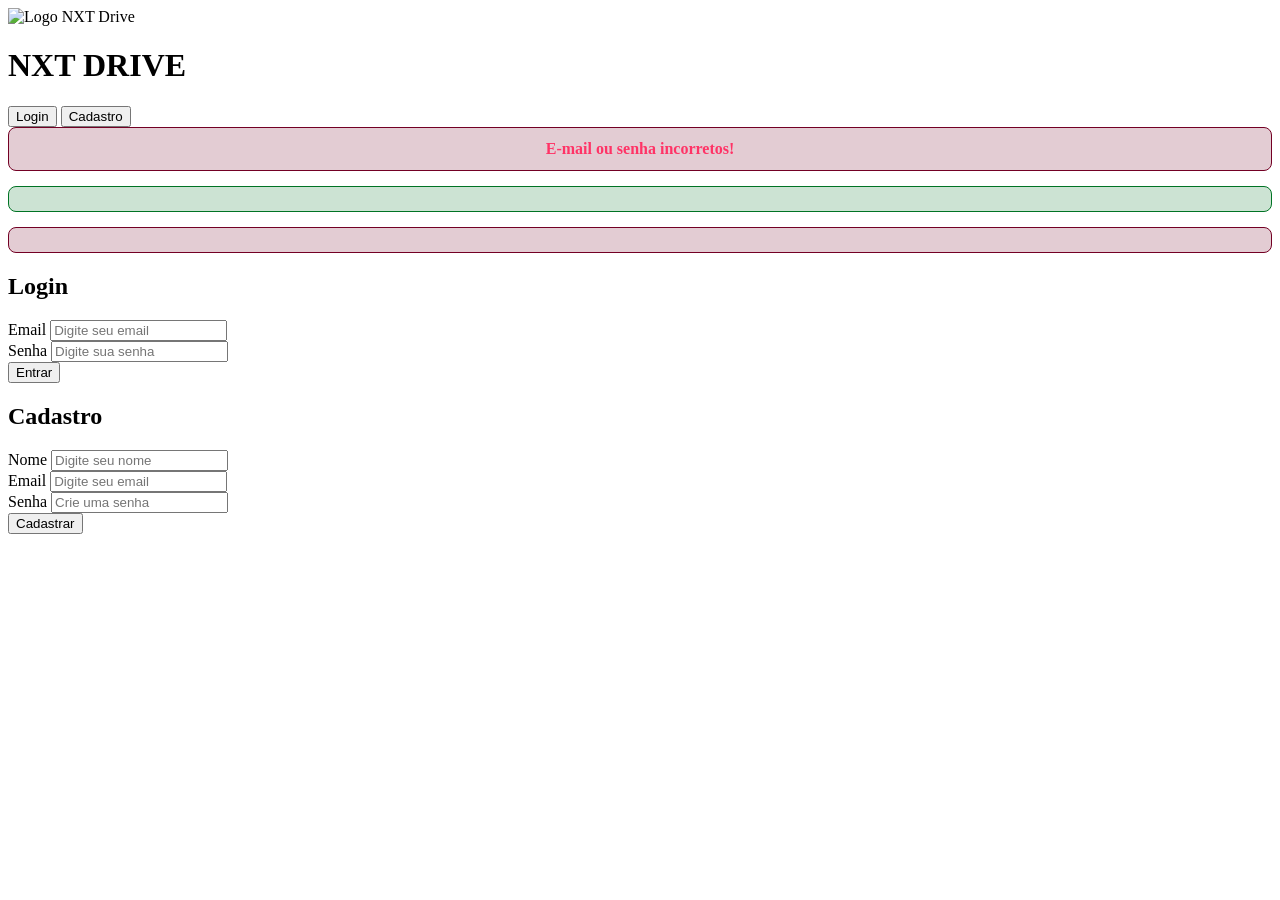
<file: src/main/resources/templates/index.html>
<!DOCTYPE html>
<html lang="pt-BR" xmlns:th="http://www.thymeleaf.org">

<head>
	<meta charset="UTF-8" />
	<meta name="viewport" content="width=device-width, initial-scale=1.0" />
	<title>NXT Drive - Login</title>
	<link rel="stylesheet" th:href="@{/styleIndex.css}">
	<link rel="preconnect" href="https://fonts.googleapis.com">
	<link rel="preconnect" href="https://fonts.gstatic.com" crossorigin>
	<link
		href="https://fonts.googleapis.com/css2?family=Chakra+Petch:wght@500;700&family=JetBrains+Mono:wght@400;500;700&family=Syncopate:wght@700&display=swap"
		rel="stylesheet">
</head>

<body>
	<div class="container">
		<div class="left-side">
			<div class="logo-box">
				<img th:src="@{/img/nxtDriveLogo.jpg}" alt="Logo NXT Drive">
			</div>
			<h1>NXT <span>DRIVE</span></h1>
		</div>

		<div class="right-side">
			<div class="card">
				<!-- Botões para alternar as abas -->
				<div class="form-tabs">
					<button type="button" class="tab-btn active" onclick="switchTab('login')">Login</button>
					<button type="button" class="tab-btn" onclick="switchTab('cadastro')">Cadastro</button>
				</div>

				<!-- MENSAGENS DE FEEDBACK (Todas possuem a classe 'msg-box') -->

				<!-- 1. Erro de Login (Spring Security) -->
				<div th:if="${param.error}" class="msg-box erro-box"
					style="color: #ff3366; background: rgba(115,0,36,0.2); padding: 12px; border-radius: 8px; border: 1px solid #730024; margin-bottom: 15px; text-align: center; font-weight: bold;">
					E-mail ou senha incorretos!
				</div>

				<!-- 2. Sucesso no Cadastro -->
				<div th:if="${not #strings.isEmpty(sucesso)}" th:text="${sucesso}" class="msg-box sucesso-box"
					style="color: #00ff88; background: rgba(0,115,36,0.2); padding: 12px; border-radius: 8px; border: 1px solid #007324; margin-bottom: 15px; text-align: center; font-weight: bold;">
				</div>

				<!-- 3. Erro de Cadastro (Ex: E-mail existente) -->
				<div th:if="${not #strings.isEmpty(erro)}" th:text="${erro}" class="msg-box erro-box"
					style="color: #ff3366; background: rgba(115,0,36,0.2); padding: 12px; border-radius: 8px; border: 1px solid #730024; margin-bottom: 15px; text-align: center; font-weight: bold;">
				</div>

				<!-- Formulário de Login -->
				<form id="form-login" class="form active" th:action="@{/login}" method="post">
					<h2>Login</h2>
					<div class="input-group">
						<label for="username">Email</label>
						<input type="email" placeholder="Digite seu email" name="email" id="username" required>
					</div>
					<div class="input-group">
						<label for="password">Senha</label>
						<input type="password" placeholder="Digite sua senha" name="senha" id="password" required>
					</div>
					<button class="main-btn" type="submit">Entrar</button>
				</form>

				<!-- Formulário de Cadastro -->
				<form id="form-cadastro" class="form hidden" th:action="@{/cadastro}" method="post">
					<h2>Cadastro</h2>
					<div class="input-group">
						<label for="nome-cad">Nome</label>
						<input type="text" placeholder="Digite seu nome" name="nome" id="nome-cad" required>
					</div>
					<div class="input-group">
						<label for="email-cad">Email</label>
						<input type="email" placeholder="Digite seu email" name="email" id="email-cad" required>
					</div>
					<div class="input-group">
						<label for="senha-cad">Senha</label>
						<input type="password" placeholder="Crie uma senha" name="senha" id="senha-cad" required>
					</div>
					<button class="main-btn" type="submit">Cadastrar</button>
				</form>

			</div>
		</div>
	</div>

	<script>
		function switchTab(tab) {
			const formLogin = document.getElementById('form-login');
			const formCadastro = document.getElementById('form-cadastro');
			const tabs = document.querySelectorAll('.tab-btn');

			tabs.forEach(btn => btn.classList.remove('active'));

			if (tab === 'login') {
				formLogin.classList.remove('hidden');
				formCadastro.classList.add('hidden');
				tabs[0].classList.add('active');
			} else {
				formCadastro.classList.remove('hidden');
				formLogin.classList.add('hidden');
				tabs[1].classList.add('active');
			}
		}

		window.addEventListener('DOMContentLoaded', () => {
			const urlParams = new URLSearchParams(window.location.search);

			// Se a URL tiver ?error, garante que abre a aba de login
			if (urlParams.has('error')) {
				switchTab('login');
			}
			// Se veio de redirecionamento de erro de cadastro
			else if (urlParams.get('aba') === 'cadastro' || window.location.pathname.includes('/cadastro')) {
				switchTab('cadastro');
			}
		});

		// Oculta todas as mensagens (.msg-box) após 4 segundos
		setTimeout(() => {
			const msgs = document.querySelectorAll('.msg-box');
			msgs.forEach(msg => msg.style.display = 'none');
		}, 4000);
	</script>
</body>

</html>
</file>
